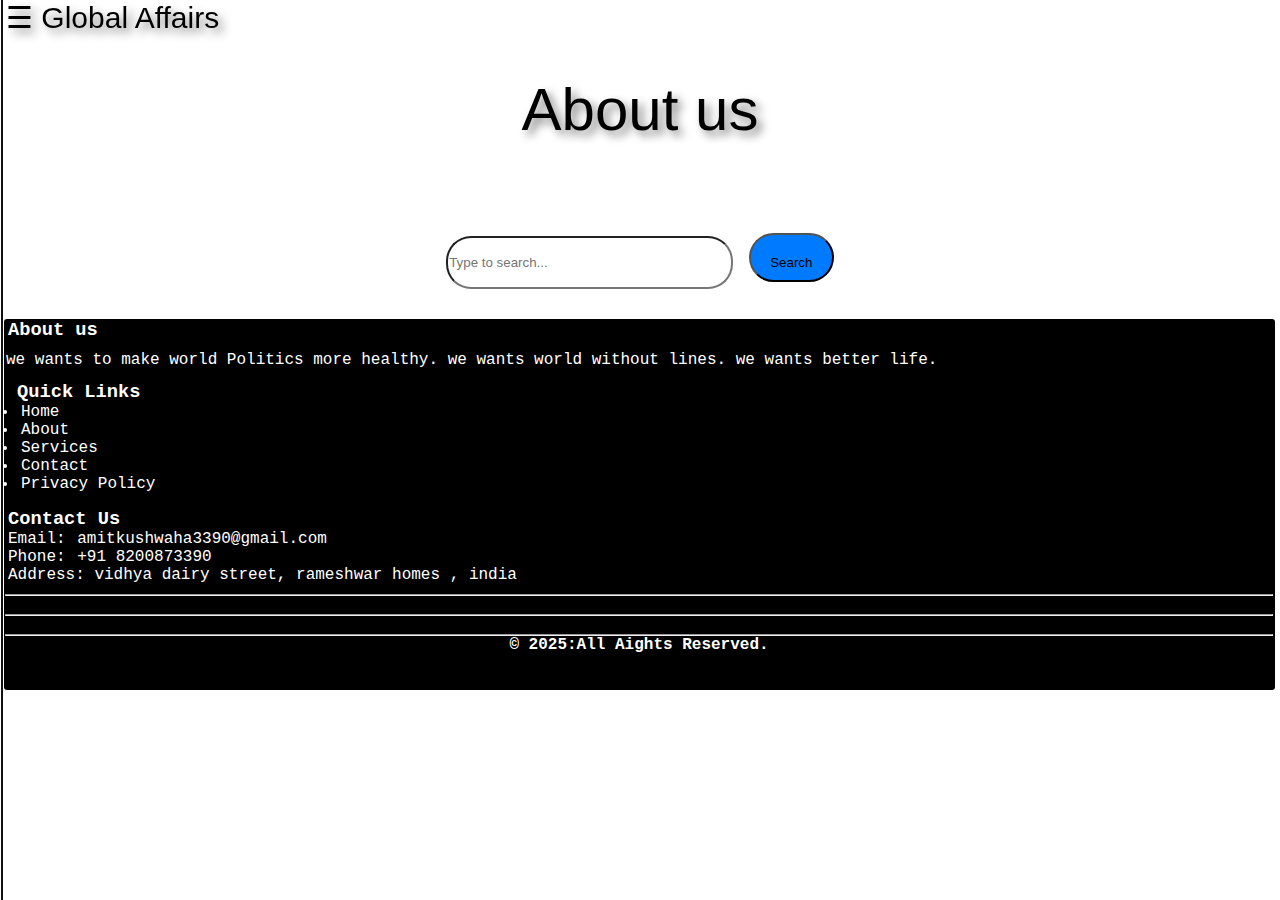
<file: aboutus.html>
<!DOCTYPE html>
<html lang="en">
<head>
    <meta charset="UTF-8">
    <meta name="viewport" content="width=device-width, initial-scale=1.0">
    <title>Global Affairs</title>
    <link rel="stylesheet" href="style.css">
    
</head>
<body>

    <head>
        <div id="mySidenav" class="sidenav">
          <a href="javascript:void(0)" class="closebtn" onclick="closeNav()">&times;</a>
          <a href="index.html">Home</a>
          <a href="Economics.html">Economics</a>
          <a href="Politics.html">Politics</a>
         
          
          
        </div>
        
        <span style="font-size:30px;cursor:pointer" onclick="openNav()" class="top">&#9776; Global Affairs</span>
    </head>
        
    <div class="top_name">
        <center>About us</center>
    </div>
    

    
    
    <div id="searchBox">
        <input type="text" id="searchInput" placeholder="Type to search...">
        <button onclick="highlightText()" id="searchbtn">Search</button>
      </div>

      <div id="content">


    </div>




    <!--from here start footer-->
    <div class="footer-container">
        <div class="aboutus">
            <h3>About us</h3>
            we wants to make world Politics more healthy. we wants world without lines. we wants better life.

        </div> 
        <!-- Quick Links Section -->
        <div class="links">
            <h3>Quick Links</h3>
            <ul>
                <li><a href="index.html">Home</a></li>
                <li><a href="#">About</a></li>
                <li><a href="#">Services</a></li>
                <li><a href="#">Contact</a></li>
                <li><a href="#">Privacy Policy</a></li>
            </ul>
        </div>


         <!-- Contact Info Section -->
         <div class="contactus">
            <h3>Contact Us</h3>
            <p>Email: <a href="mailto:amitkushwaha3390@gmail.com">amitkushwaha3390@gmail.com</a></p>
            <p>Phone: <a href="tel:+918200873390">+91 8200873390</a></p>
            <p>Address: vidhya dairy street, rameshwar homes , india</p>
        </div>
        <hr><br><hr><br><hr>

        <center><p> <b>&copy 2025:All Aights Reserved.</b></p></center>

        <br><br>
    </div>



    <script src="script.js"></script>
</body>
</html>
</file>
<file: style.css>
*{
    padding: 0;
    margin: 0;
    margin-left: 1px;
    padding-left: 1px;
    margin-right: 1px;
    padding-right: 1px;
}
body{
    font-family: Consolas, 'Courier New', monospace;
    
}

.sidenav {
height: 100%;
width: 0;
position: fixed;
z-index: 1;
top: 0;
left: 0;
background-color: #111;
overflow-x: hidden;
transition: 0.5s;
padding-top: 60px;
}

.sidenav a {
padding: 8px 8px 8px 32px;
text-decoration: none;
font-size: 25px;
color: #818181;
display: block;
transition: 0.3s;
}

.sidenav a:hover {
color: #f1f1f1;
}

.sidenav .closebtn {
position: absolute;
top: 0;
right: 25px;
font-size: 36px;
margin-left: 50px;
}

.content{
justify-content:center;
text-align:center;
align-items:center;
border-top:solid 2px black; 
margin-top:3%;
}  
.top{
    font-family: Impact, Haettenschweiler, 'Arial Narrow Bold', sans-serif;
    filter: drop-shadow(5px 5px 5px gray);
}
.top_name{
    font-family: Impact, Haettenschweiler, 'Arial Narrow Bold', sans-serif;
    
    filter: drop-shadow(5px 5px 5px gray);
    font-size: 71px;
    padding-top: 20px;
    margin-top: 20px;
    padding-bottom: 40px;
    margin-bottom: 40px;
}
.top_nameLogo{
  font-family: Impact, Haettenschweiler, 'Arial Narrow Bold', sans-serif;
  margin-right: 300px;
  filter: drop-shadow(5px 5px 5px gray);
  font-size: 71px;
  padding-top: 20px;
  margin-top: 20px;
  padding-bottom: 40px;
  margin-bottom: 40px;
}

/*this part is search container css*/
.highlight {
    background-color: yellow;
  }

  #content {
   
    overflow-y: auto;
    
    padding: 10px;
  }

  #searchBox {
    margin-bottom: 10px;
    align-items: center;
    text-align: center;
    
  }
  #searchInput{
    width: 225px;
    height: 43px;
    border-radius: 25px;

  }
  #searchbtn{
    width: 85px;
    height: 43px;
    border-radius: 25px;
    background-color: #007BFF;
    margin-top: 9px;
    padding-top: 9px;
  }

  button {
    margin-left: 5px;
  }
  .footer-container{
    background-color: black;
    color: white;
    margin-left: 0;
    padding-left: 0;
    border-radius: 3px;
    
  }
  .aboutus{
    padding-bottom: 12px;
  }

  .aboutus h3{
    font-weight: bolder;
    padding-bottom: 10px;
  }
  .links{
    padding-left: 10px;
    padding-bottom: 15px;
  }
  .links a{
    text-decoration: none;
    color: white;
    
  }
  .contactus{
    padding-bottom: 10px;
  }
  .contactus a{
    text-decoration: none;
    color: white;
  }



  /*this section for news articles*/
  #articles-list {
    align-items: center;
    text-align: center;
}


img{
    width: 300px;
    height: auto;
}
.article{
    background-color: #f1f1f1;
    border-radius: 8px;
    box-shadow: 0 2px 5px rgba(0, 0, 0, 0.1);
    margin-bottom: 12px;
    padding-bottom: 12px;
}
  


.full-article {
    display: none;
    margin-top: 10px;
}

.read-more {
    background-color: #007BFF;
    color: white;
    padding: 10px 15px;
    text-decoration: none;
    border-radius: 5px;
    display: inline-block;
    margin-top: 10px;
}

.read-more:hover {
    background-color: #0056b3;
}

  /*here is footer section*/

.title{
    font-family: 'Times New Roman', Times, serif;
}
@media screen and (max-height:1024px){
    .top_name{
        
        font-size: 60px;
    }
    img{
        width: 300px;
        height: auto;
    }
    
}
@media screen and (max-height:820px){
    .top_name{
        
        font-size: 55px;
    }
}
@media screen and (max-height:768px){
    .top_name{
        
        font-size: 50px;
    }
}

@media screen and (max-height:630px){
    .top_name{
        
        font-size: 45px;
    }
}
@media screen and (max-height:430px){
    .top_name{
        
        font-size: 40px;
    }
    
    
}
@media screen and (max-height:360px){
    .top_name{
        
        font-size: 35px;
    }
}
@media screen and (max-height:290px){
    .top_name{
        
        font-size: 30px;
    }
}
@media screen and (max-height:480px){
    .top_name{
        
        font-size: 30px;
    }
}


@media (min-width: 1024px) {
    img {
      height: 300px; /* Adjust for laptop view */
      width: 800px;
      
    }
   
  }

  @media (min-width: 630px) {
    img {
      height: 300px; /* Adjust for laptop view */
      width: 800px;
      
    }
    #searchInput{
      width: 281px;
      height: 49px;
      border-radius: 25px;
  
    }
    #searchbtn{
      width: 85px;
      height: 49px;
      border-radius: 25px;
      background-color: #007BFF;
      margin-top: 9px;
      padding-top: 9px;
    }
  }
</file>
